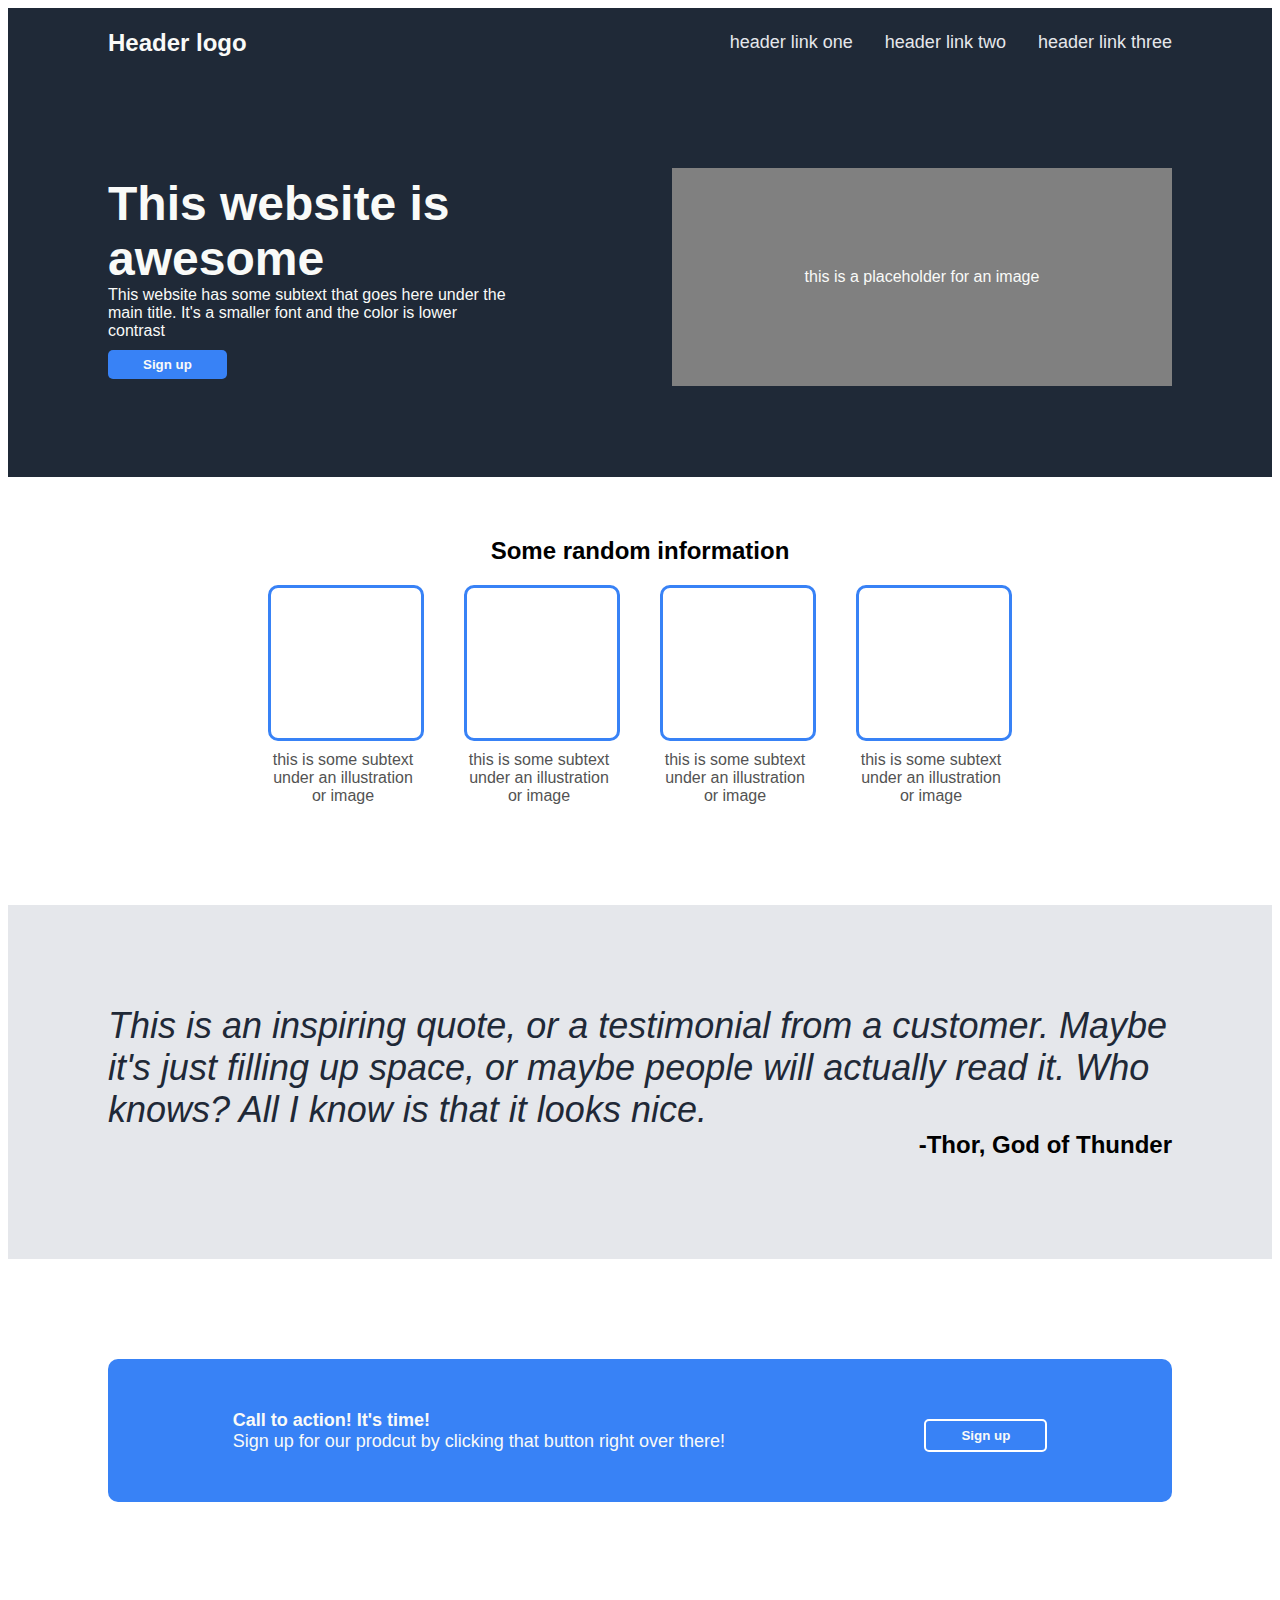
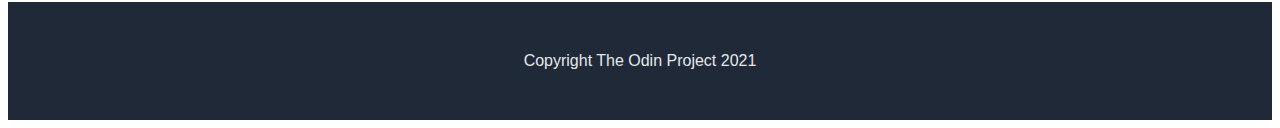
<file: css-project/index.html>
<!DOCTYPE html>
<html lang="en">
<head>
    <meta charset="UTF-8">
    <meta http-equiv="X-UA-Compatible" content="IE=edge">
    <meta name="viewport" content="width=device-width, initial-scale=1.0">
    <title>Project: Landing Page</title>
    <link rel="stylesheet" href="style.css">
</head>
<body>
    <div class="header">
        Header logo
        <ul class="header-links">
            <li class="s">header link one</li>
            <li class="s">header link two</li>
            <li class="s">header link three</li>
        </ul>
    </div>
    <div class="Section-one">
        <div class="left">
            <div class="title">This website is awesome</div>
            <div class="text">This website has some subtext that goes here under the main title. It's a smaller font and the color is lower contrast</div>
            <button class="sign-up">Sign up</button>
        </div>
        <div class="right">
            this is a placeholder for an image
        </div>
    </div>
    <div class="Section-two">
        <div class="title">Some random information</div>
        <div class="content">
            <div class="square">
                <div class="bluesquare"></div>
                <div class="square-text">this is some subtext under an illustration or image</div>
            </div>
            <div class="square">
                <div class="bluesquare"></div>
                <div class="square-text">this is some subtext under an illustration or image</div>
            </div>
            <div class="square">
                <div class="bluesquare"></div>
                <div class="square-text">this is some subtext under an illustration or image</div>
            </div>
            <div class="square">
                <div class="bluesquare"></div>
                <div class="square-text">this is some subtext under an illustration or image</div>
            </div>
        </div>
    </div>
    <div class="Section-three">
        <div class="quote">This is an inspiring quote, or a testimonial from a customer. Maybe it's just filling up space, or maybe people will actually read it. Who knows? All I know is that it looks nice.</div>
        <div class="quote-ref">-Thor, God of Thunder</div>
    </div>
    <div class="Section-four">
        <div class="left">
            <strong>Call to action! It's time!</strong>
            <div>Sign up for our prodcut by clicking that button right over there!</div>
        </div>
        <button class="sign-up">Sign up</button>
    </div>
    <div class="footer">
        <div>
            Copyright The Odin Project 2021
        </div>
    </div>
    </div>
</body>
</html>
</file>
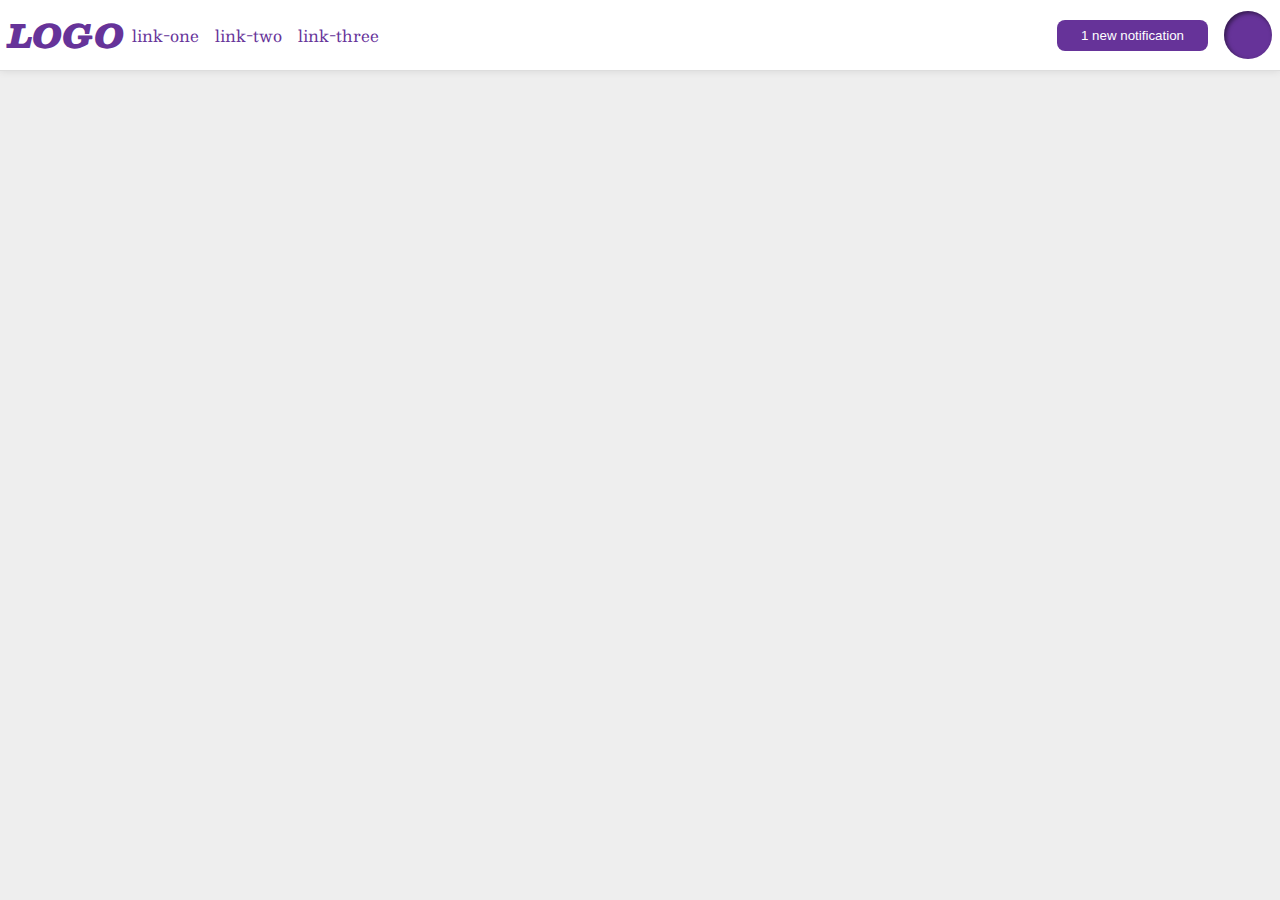
<file: flex/03-flex-header-2/index.html>
<!DOCTYPE html>
<html lang="en">
  <head>
    <meta charset="UTF-8">
    <meta http-equiv="X-UA-Compatible" content="IE=edge">
    <meta name="viewport" content="width=device-width, initial-scale=1.0">
    <title>Flex Header 2</title>
    <link rel="stylesheet" href="style.css">
  </head>
  <body>
    <div class="header">
      <div class="gui">
        <div class="logo">
          LOGO
        </div>
        <ul class="links">
          <li><a href="google.com">link-one</a></li>
          <li><a href="google.com">link-two</a></li>
          <li><a href="google.com">link-three</a></li>
        </ul>
      </div>
      <div class="user">
        <button class="notifications">
          1 new notification
        </button>
        <div class="profile-image"></div>
    </div>
    </div>
  </body>
</html>
</file>
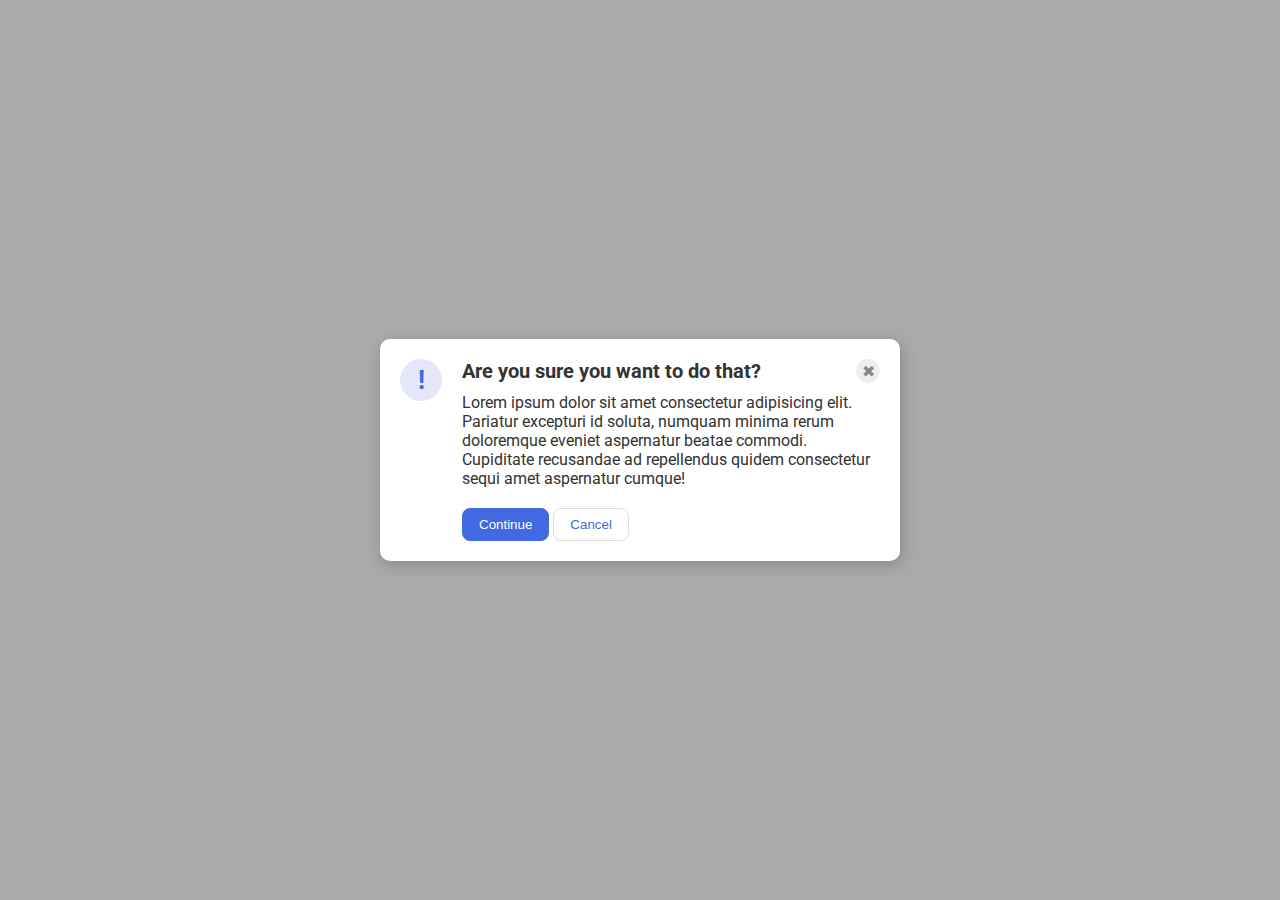
<file: flex/05-flex-modal/index.html>
<!DOCTYPE html>
<html lang="en">
  <head>
    <meta charset="UTF-8">
    <meta http-equiv="X-UA-Compatible" content="IE=edge">
    <meta name="viewport" content="width=device-width, initial-scale=1.0">
    <link rel="stylesheet" href="style.css">
    <title>Modal</title>
  </head>
  <body>
    <div class="modal">
      <div class="icon">!</div>

      <div class="left">
        <div class="header">
          <b>Are you sure you want to do that?</b>
          <button class="close-button">✖</button>
        </div>
        <div class="text">Lorem ipsum dolor sit amet consectetur adipisicing elit. Pariatur excepturi id soluta, numquam minima rerum doloremque eveniet aspernatur beatae commodi. Cupiditate recusandae ad repellendus quidem consectetur sequi amet aspernatur cumque!</div>
        <button class="continue">Continue</button>
        <button class="cancel">Cancel</button>
      </div>

    </div>
  </body>
</html>
</file>
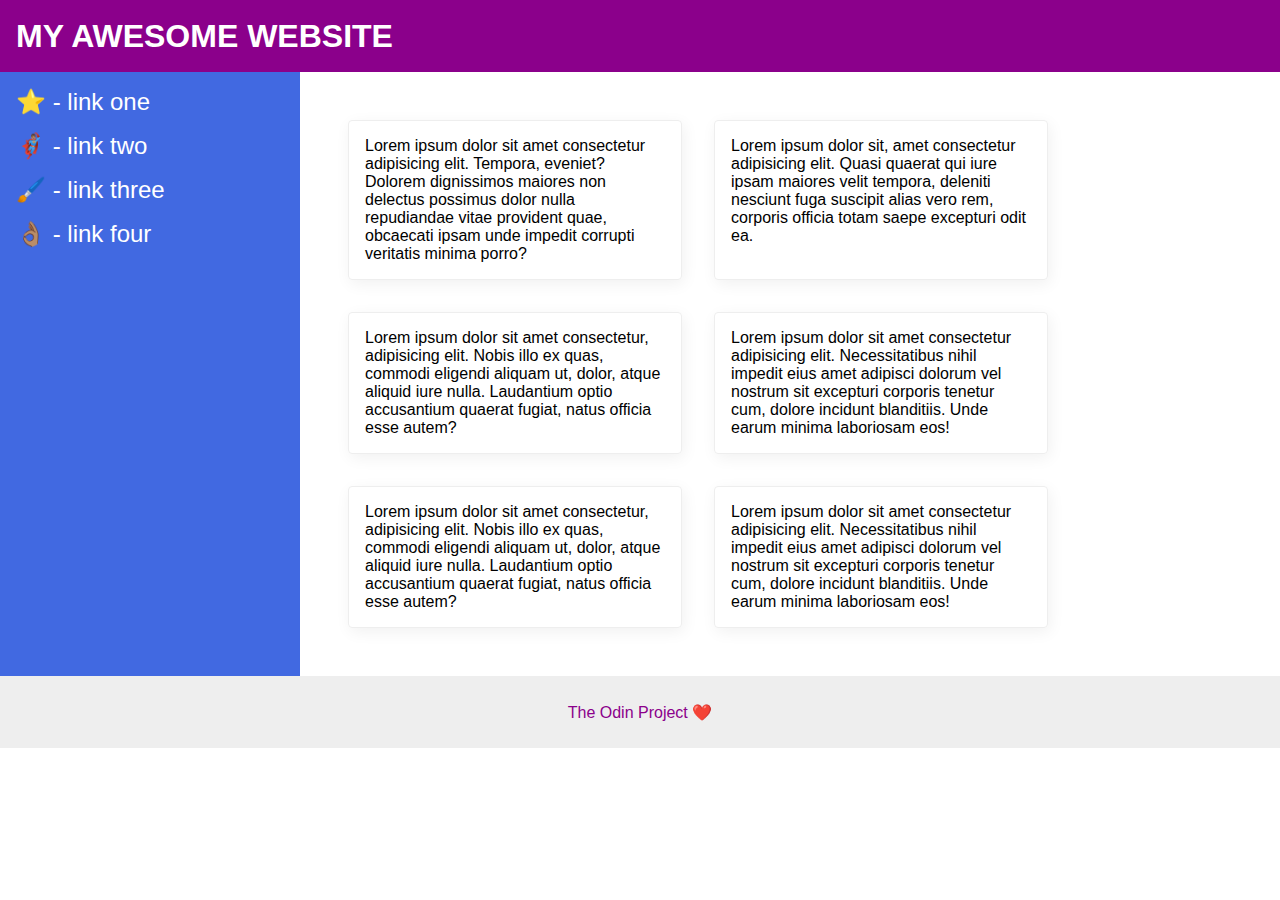
<file: flex/07-flex-layout-2/index.html>
<!DOCTYPE html>
<html lang="en">
  <head>
    <meta charset="UTF-8">
    <meta http-equiv="X-UA-Compatible" content="IE=edge">
    <meta name="viewport" content="width=device-width, initial-scale=1.0">
    <title>The Holy Grail</title>
    <link rel="stylesheet" href="style.css">
  </head>
  <body>
    <div class="header">
      MY AWESOME WEBSITE
    </div>
    
    <div class="content">
      <div class="sidebar">
        <ul>
          <li><a href="#">⭐ - link one</a></li>
          <li><a href="#">🦸🏽‍♂️ - link two</a></li>
          <li><a href="#">🖌️ - link three</a></li>
          <li><a href="#">👌🏽 - link four</a></li>
        </ul>
      </div>
      
      <div class="cards">
        <div class="card">Lorem ipsum dolor sit amet consectetur adipisicing elit. Tempora, eveniet? Dolorem dignissimos maiores non delectus possimus dolor nulla repudiandae vitae provident quae, obcaecati ipsam unde impedit corrupti veritatis minima porro?</div>
        <div class="card">Lorem ipsum dolor sit, amet consectetur adipisicing elit. Quasi quaerat qui iure ipsam maiores velit tempora, deleniti nesciunt fuga suscipit alias vero rem, corporis officia totam saepe excepturi odit ea.</div>
        <div class="card">Lorem ipsum dolor sit amet consectetur, adipisicing elit. Nobis illo ex quas, commodi eligendi aliquam ut, dolor, atque aliquid iure nulla. Laudantium optio accusantium quaerat fugiat, natus officia esse autem?</div>
        <div class="card">Lorem ipsum dolor sit amet consectetur adipisicing elit. Necessitatibus nihil impedit eius amet adipisci dolorum vel nostrum sit excepturi corporis tenetur cum, dolore incidunt blanditiis. Unde earum minima laboriosam eos!</div>
        <div class="card">Lorem ipsum dolor sit amet consectetur, adipisicing elit. Nobis illo ex quas, commodi eligendi aliquam ut, dolor, atque aliquid iure nulla. Laudantium optio accusantium quaerat fugiat, natus officia esse autem?</div>
        <div class="card">Lorem ipsum dolor sit amet consectetur adipisicing elit. Necessitatibus nihil impedit eius amet adipisci dolorum vel nostrum sit excepturi corporis tenetur cum, dolore incidunt blanditiis. Unde earum minima laboriosam eos!</div>    
      </div>
   </div>
    
    <div class="footer">
      The Odin Project ❤️
    </div>
  </body>
</html>
</file>
<file: css-project/style.css>
body {
    display: flex;
    flex-direction: column;
    font-family: "Roboto", sans-serif;
}

.header {
    background-color: #1F2937;
    display: flex;
    font-size: 24px;
    color: #F9FAF8;
    font-weight: bolder;
    justify-content: space-between;
    align-items: center;
    padding-left: 100px;
    padding-right: 100px;
}

.header-links {
    list-style: none;
    display: flex;
    gap: 32px;
}

.s {
    font-size: 18px;
    color: #E5E7EB;
    font-weight: normal;
}

.Section-one {
    background-color: #1F2937;
    display: flex;
    align-items: center;
    color: #F9FAF8;
    height: 300px;
    flex: auto;  
    justify-content: space-between;
    padding-top: 50px;
    padding-bottom: 50px;
}

.Section-one .left {
   margin-left: 100px; 
   width: 400px;
}

.title {
    font-size: 48px;
    font-weight: bolder;
}

.sign-up {
    background-color: #3882F6;
    margin-top: 10px;
    color: #F9FAF8;
    font-weight: bold;
    border: none;
    border-radius: 5px;
    padding-left: 35px;
    padding-right: 35px;
    padding-top: 7px;
    padding-bottom: 7px;
}

.Section-one .right {
    background-color: grey;
    padding: 100px;
    margin-right: 100px;
    margin-left: 50px;
    width: 300px;
    text-align: center;
}

.Section-two {
    display: flex;
    flex-direction: column;
    align-items: center;
    padding-top: 40px;
    padding-bottom: 100px;
}

.Section-two .title {
    margin: 20px;
    font-size: 24px;
}

.content {
    display: flex;
    justify-content: center;
    gap: 40px;
}


.bluesquare {
    border: solid;
    border-color: #3882F6;
    border-radius: 10px;
    width: 150px;
    height: 150px;
}

.square-text {
    width: 150px;
    text-align: center;
    margin-top: 10px;
    color: rgb(83, 83, 83);
}

.Section-three {
    background-color: #E5E7EB;
    padding: 100px;
}

.quote {
    font-style: italic;
    color: #1F2937;
    font-size: 36px;
}

.quote-ref {
    font-size: 24px;
    text-align: end;
    font-weight: bold;
}

.Section-four {
    display: flex;
    background-color: #3882F6;
    padding: 50px;
    margin: 100px;
    gap: 50px;
    justify-content: space-around;
    align-items: center;
    border-radius: 10px;
}

.Section-four .left {
    color: #F9FAF8;
    font-size: 18px;
}

.Section-four .sign-up {
    border: 2px solid white;
}

.footer {
    display: flex;
    justify-content: center;
    align-items: center;
    background-color: #1F2937;
    color: #E5E7EB;
    padding: 50px;
}
</file>
<file: flex/03-flex-header-2/style.css>
/* this is some magical font-importing.  
you'll learn about it later. */
@import url('https://fonts.googleapis.com/css2?family=Besley:ital,wght@0,400;1,900&display=swap');

body {
  margin: 0;
  background: #eee;
  font-family: Besley, serif;
}

.header {
  background: white;
  border-bottom: 1px solid #ddd;
  box-shadow: 0 0 8px rgba(0,0,0,.1);
  display: flex;
  padding: 8px;
  justify-content: space-between;
}

.profile-image {
  background: rebeccapurple;
  box-shadow: inset 2px 2px 4px rgba(0,0,0,.5);
  border-radius: 50%;
  width: 48px;
  height: 48px;
}

.logo {
  color: rebeccapurple;
  font-size: 32px;
  font-weight: 900;
  font-style: italic;
}

button {
  border: none;
  border-radius: 8px;
  background: rebeccapurple;
  color: white;
  padding: 8px 24px;
  margin: 8px;
}

a {
  /* this removes the line under our links */
  text-decoration: none;
  color: rebeccapurple;
}

ul {
  list-style-type: none;
  display: flex;
  margin: 0;
  padding: 0;
  gap: 16px;
}

.user, .gui {
  display: flex;
  align-items: center;
  gap: 8px;
}
</file>
<file: flex/05-flex-modal/style.css>
@import url('https://fonts.googleapis.com/css2?family=Roboto:wght@400;700&display=swap');

html, body {
  height: 100%;
}

body {
  font-family: Roboto, sans-serif;
  margin: 0;
  background: #aaa;
  color: #333;
  /* I'll give you this one for free lol */
  display: flex;
  align-items: center;
  justify-content: center;
}

.modal {
  background: white;
  width: 480px;
  border-radius: 10px;
  box-shadow: 2px 4px 16px rgba(0,0,0,.2);
  display: flex;
  padding: 20px;
  gap: 20px;
}

.icon {
  color: royalblue;
  font-size: 26px;
  font-weight: 700;
  background: lavender;
  width: 42px;
  height: 42px;
  border-radius: 50%;
  display: flex;
  align-items: center;
  justify-content: center;
  flex-shrink: 0;
}

.close-button {
  background: #eee;
  border-radius: 50%;
  color: #888;
  font-weight: 400;
  font-size: 16px;
  height: 24px;
  width: 24px;
  display: flex;
  align-items: center;
  justify-content: center;
  border: 1px solid #eee;
  padding: 0;
}

button {
  cursor: pointer;
  padding: 8px 16px;
  border-radius: 8px;
}

button.continue {
  background: royalblue;
  border: 1px solid royalblue;
  color: white;
  margin-top: 20px;
}

button.cancel {
  background: white;
  border: 1px solid #ddd;
  color: royalblue;
  margin-top: 20px;
}

.header {
  display: flex;
  justify-content: space-between;
  font-size: 20px;
  margin-bottom: 10px;
}
</file>
<file: flex/07-flex-layout-2/style.css>
body {
  font-family: -apple-system, BlinkMacSystemFont, 'Segoe UI', Roboto, Oxygen, Ubuntu, Cantarell, 'Open Sans', 'Helvetica Neue', sans-serif;
  margin: 0;
  min-height: 100vh;
}

.header {
  height: 72px;
  background: darkmagenta;
  color: white;
  font-size: 32px;
  font-weight: 900;
  display: flex;
  align-items: center;
  padding-left: 16px;
}

.footer {
  height: 72px;
  background: #eee;
  color: darkmagenta;
  display: flex;
  align-items: center;
  justify-content: center;
}

.sidebar {
  width: 300px;
  background: royalblue;
  box-sizing: border-box;
  width: 300px;
  flex-shrink: 0;
  padding: 16px;
}

ul {
  list-style-type: none;
  margin: 0;
  padding: 0;
}

li {
  margin-bottom: 16px;
}

a {
  text-decoration: none;
  color: white;
  font-size: 24px;
}

.card {
  border: 1px solid #eee;
  box-shadow: 2px 4px 16px rgba(0,0,0,.06);
  border-radius: 4px;
  width: 300px;
  height: auto;
  padding: 16px;
  margin: 16px;
}

.content {
  display: flex;
}

.cards {
  display: flex;
  flex-wrap: wrap;
  padding: 32px;
}
</file>
